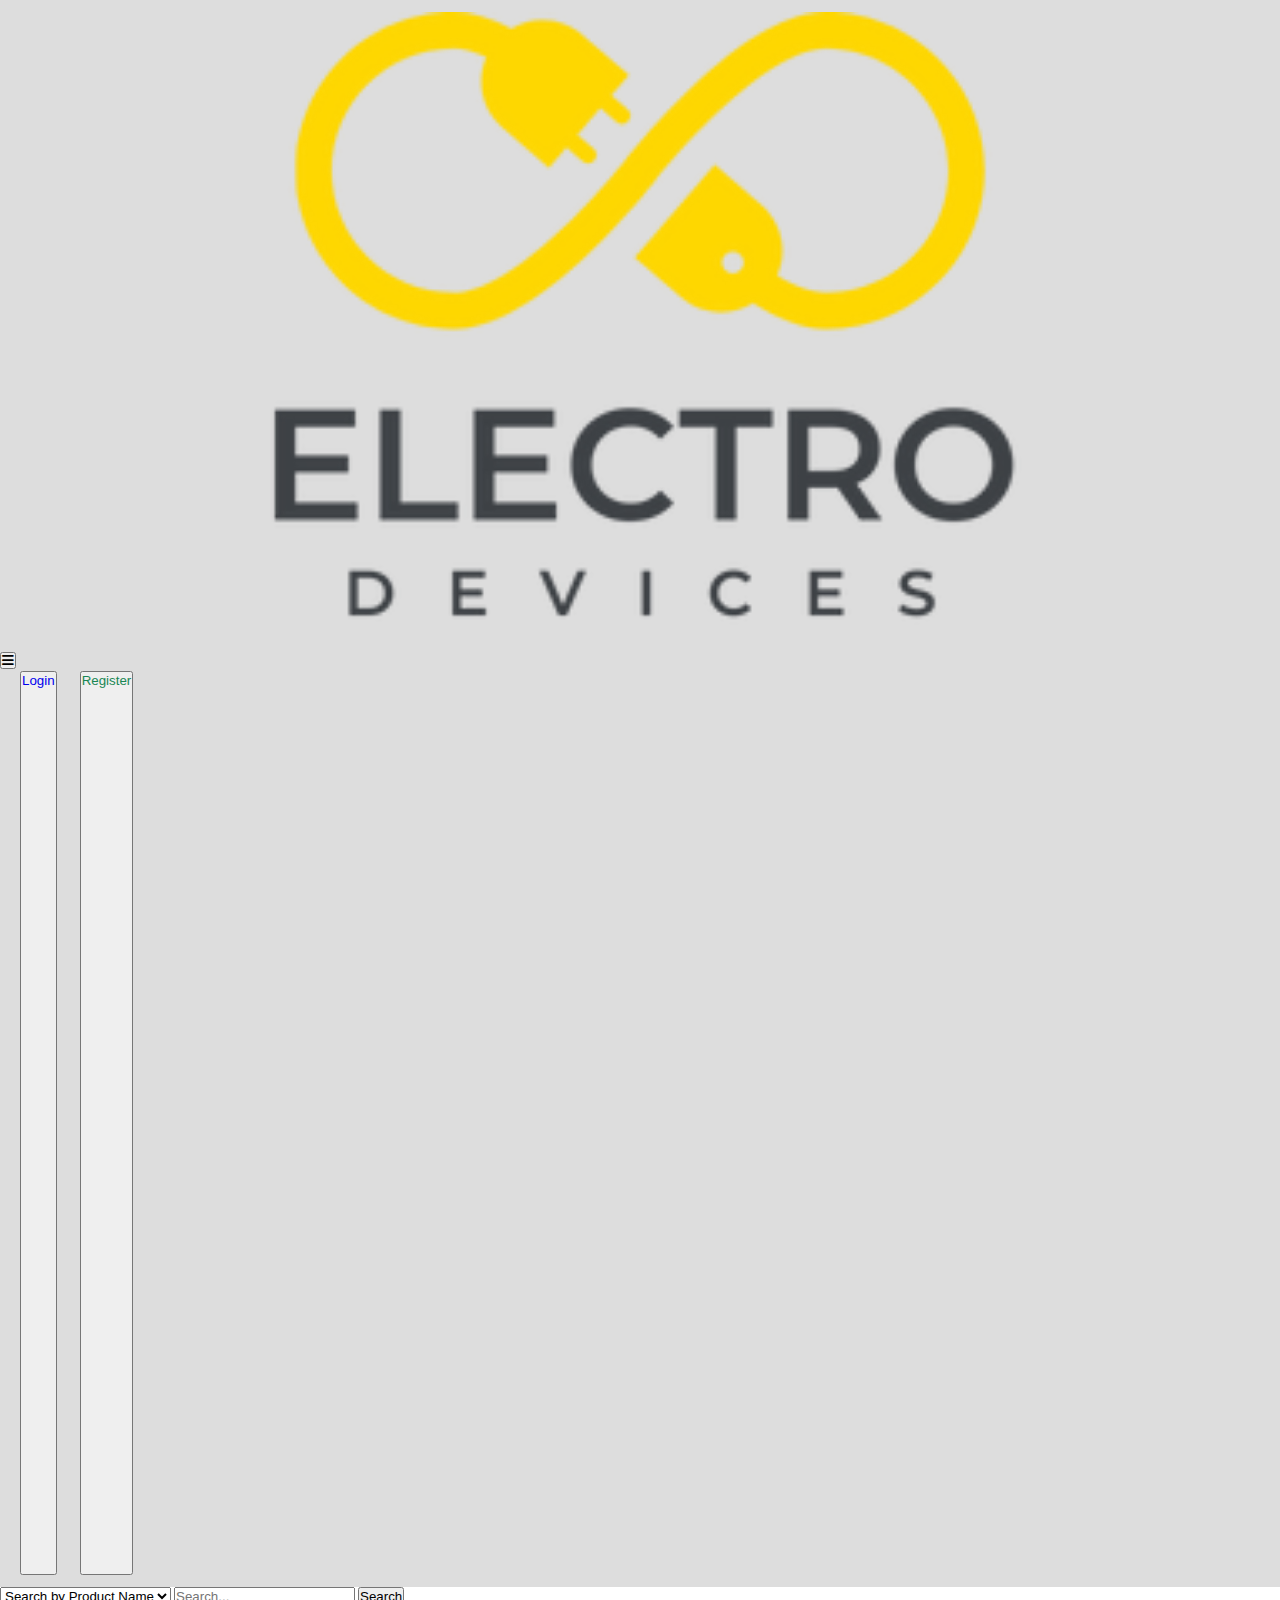
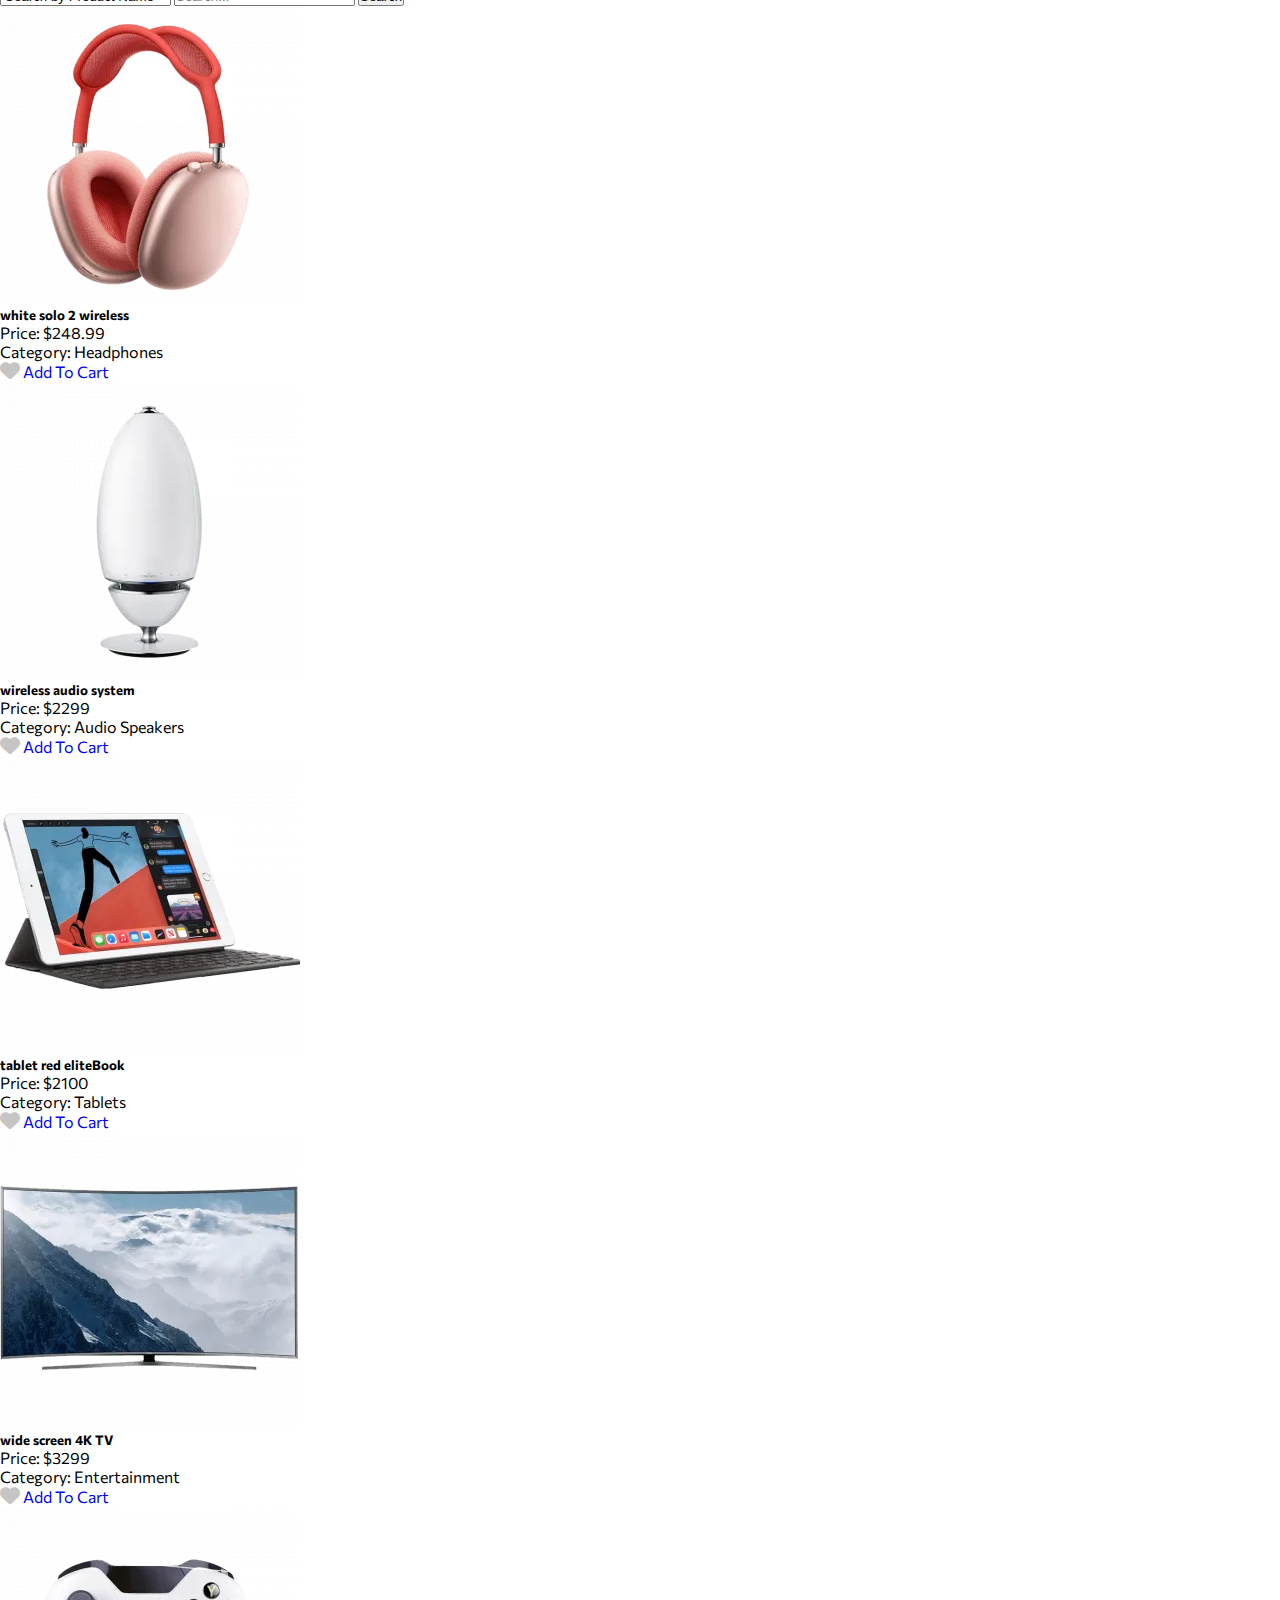
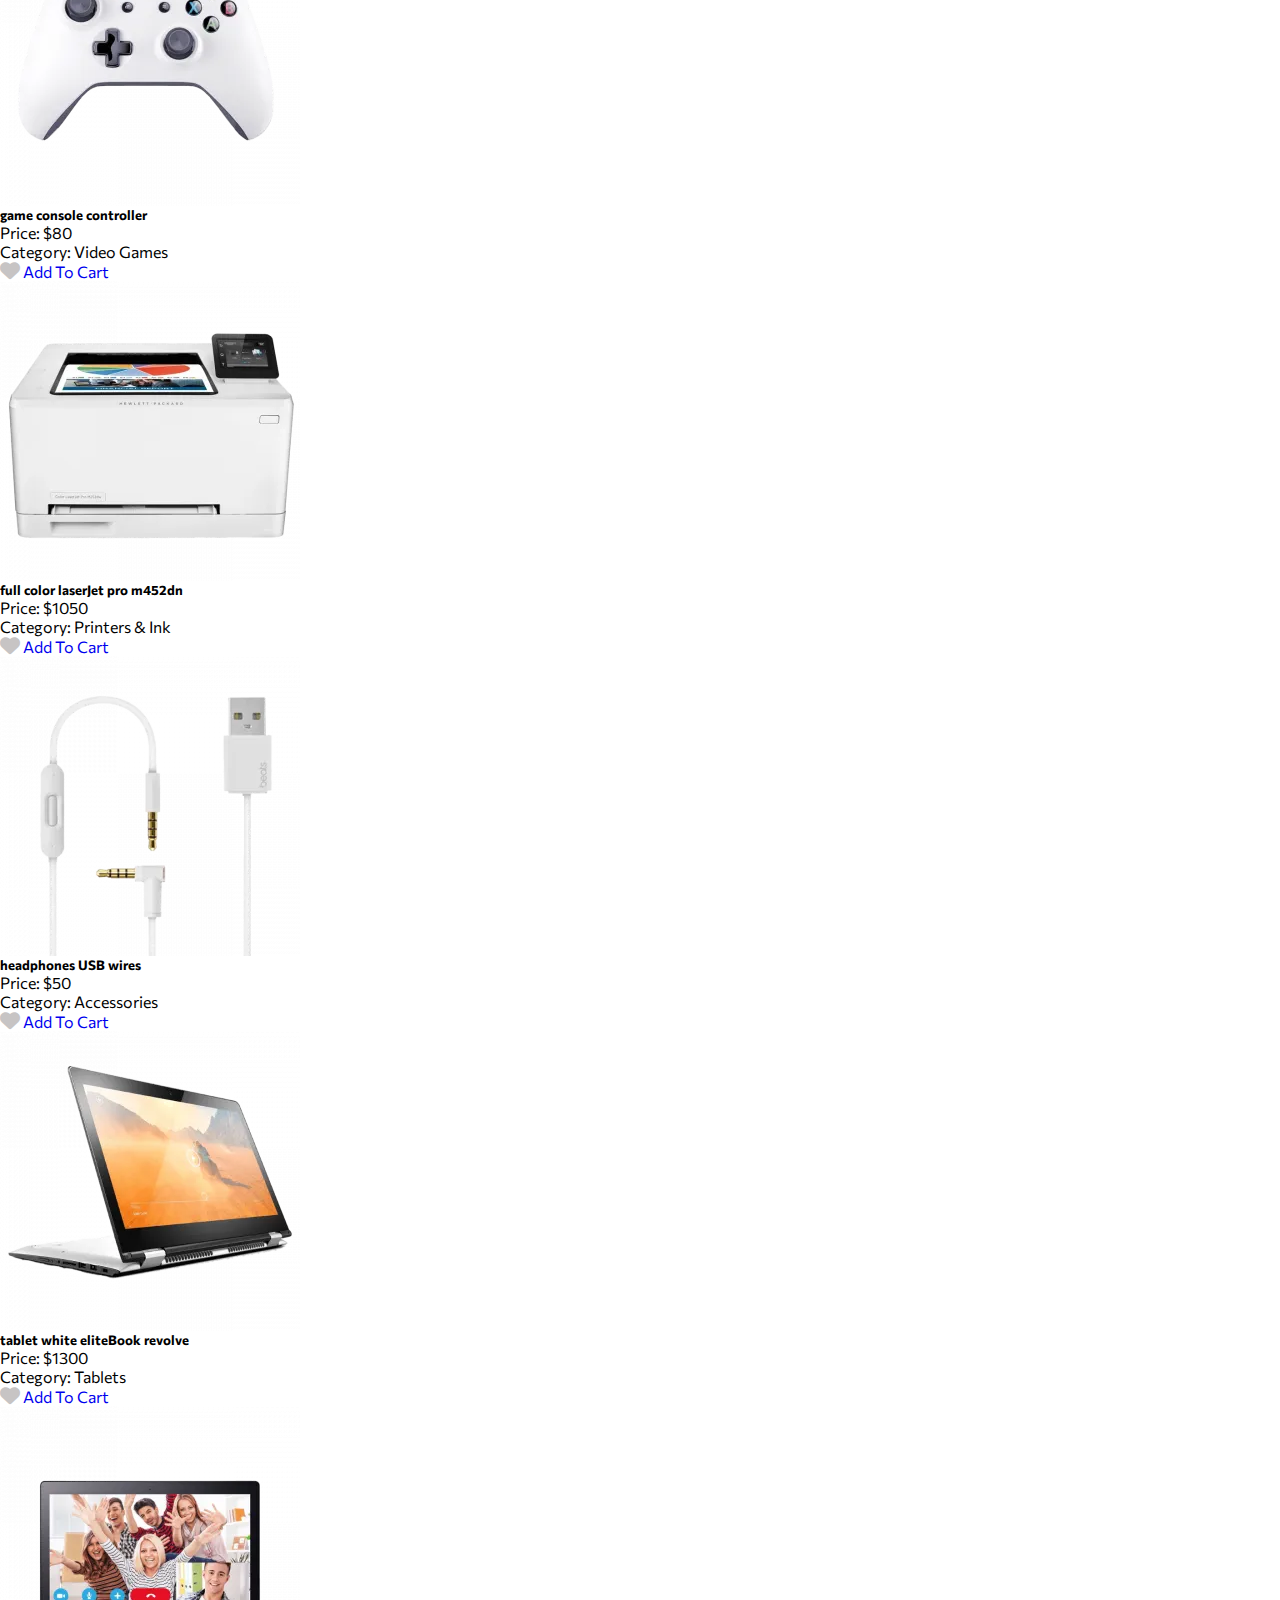
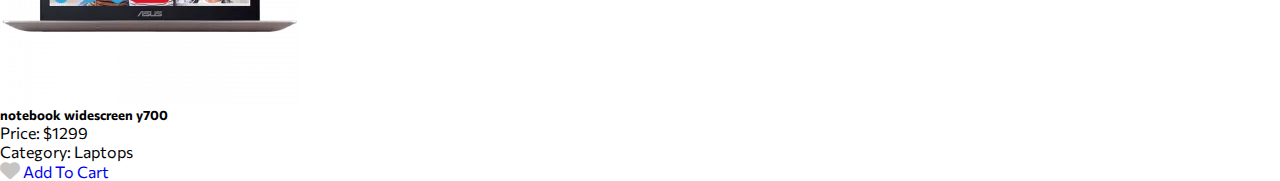
<file: index.html>
<html>

<head>
  <title>Electro | Home</title>
  <link rel="icon" type="image/png" sizes="32x16" href="images/favicon.png" />
  <!-- Font Awesome Icons Ver.06  -->
  <link rel="stylesheet" href="css/all.css" />
  <!-- Bootstrap CSS -->
  <link href="https://cdn.jsdelivr.net/npm/bootstrap@5.3.7/dist/css/bootstrap.min.css" rel="stylesheet"
    integrity="sha384-LN+7fdVzj6u52u30Kp6M/trliBMCMKTyK833zpbD+pXdCLuTusPj697FH4R/5mcr" crossorigin="anonymous" />
  <!-- My Specific Styles  -->
  <link rel="stylesheet" href="css/styles.css" />
  <!-- Google Font: Commissioner  -->
  <link rel="preconnect" href="https://fonts.googleapis.com" />
  <link rel="preconnect" href="https://fonts.gstatic.com" crossorigin />
  <link href="https://fonts.googleapis.com/css2?family=Commissioner:wght@100..900&display=swap" rel="stylesheet" />
</head>

<body>
  <!-- Start of Navbar  -->
  <nav class="navbar navbar-expand-lg navbar-light bg-light">
    <div class="container-fluid d-flex">
      <a class="navbar-brand" href="index.html">
        <img src="images/site-logo.png" alt="Site Logo" />
      </a>

      <button id="barsIcon" class="navbar-toggler border-0" type="button" data-bs-toggle="collapse"
        data-bs-target="#navbarSupportedContent" aria-controls="navbarSupportedContent" aria-expanded="false"
        aria-label="Toggle navigation">
        <i class="fa-solid fa-bars"></i>
      </button>

      <div class="collapse navbar-collapse" id="navbarSupportedContent">
        <form id="navButtons" class="d-flex justify-content-center justify-content-lg-end">
          <button class="btn btn-outline-primary">
            <a href="login.html">Login</a>
          </button>
          <button class="btn btn-outline-success">
            <a style="color: #198754" href="register.html">Register</a>
          </button>
        </form>
      </div>

      <div id="userInfo" class="user-info justify-content-between align-items-center me-4">
        <p id="profileName" class="m-0 pe-3">Hello</p>
        <div class="shopping-cart position-relative me-3">
          <i class="fa-solid fa-cart-shopping cart-icon" onclick="showHideList()"></i>
          <span class="badge d-flex justify-content-center align-items-center position-absolute rounded-circle">0</span>

          <div class="cart-products-div position-absolute border rounded-2 bg-white py-2">
            <ul class="cart-products-list px-0"></ul>


            <button
              class="view-all-products-btn btn text-capitalize text-center border mx-auto d-block w-100 fw-medium">
              <a class="text-dark" href="checkout.html">view
                all
                products</a></button>
          </div>
        </div>
        <button class="btn btn-outline-danger" id="logoutBtn">
          <a style="color: #dc3545" href="#">Logout</a>
        </button>
      </div>
    </div>
  </nav>
  <!-- End of Navbar  -->

  <!-- Start of Search Bar  -->
  <section class="search-bar mt-4">
    <div class="container">
      <form class="search-form d-flex justify-content-between flex-column flex-md-row">
        <select id="filterCriteria" onchange="decideFilter()" class="form-select" name="products-select"
          id="products-select">
          <option value="by-name">Search by Product Name</option>
          <option value="by-category">Search by Category</option>
        </select>
        <input id="searchBox" oninput="showFilteredProducts()" type="text" class="form-control"
          placeholder="Search..." />
        <button id="searchBtn" class="btn btn-dark py-1 px-3">Search</button>
      </form>
    </div>
  </section>
  <!-- End of Search Bar  -->

  <!-- Start of Products Grid  -->
  <div class="products-grid mt-5">
    <div class="container">
      <div class="row g-5 all-products"></div>
    </div>
  </div>
  <!-- End of Products Grid  -->

  <!-- Bootstrap Bundle with Popper.js included -->
  <script src="https://cdn.jsdelivr.net/npm/bootstrap@5.3.7/dist/js/bootstrap.bundle.min.js"
    integrity="sha384-ndDqU0Gzau9qJ1lfW4pNLlhNTkCfHzAVBReH9diLvGRem5+R9g2FzA8ZGN954O5Q"
    crossorigin="anonymous"></script>
  <!-- My JS File      -->
  <script src="js/script.js"></script>
</body>

</html>
</file>
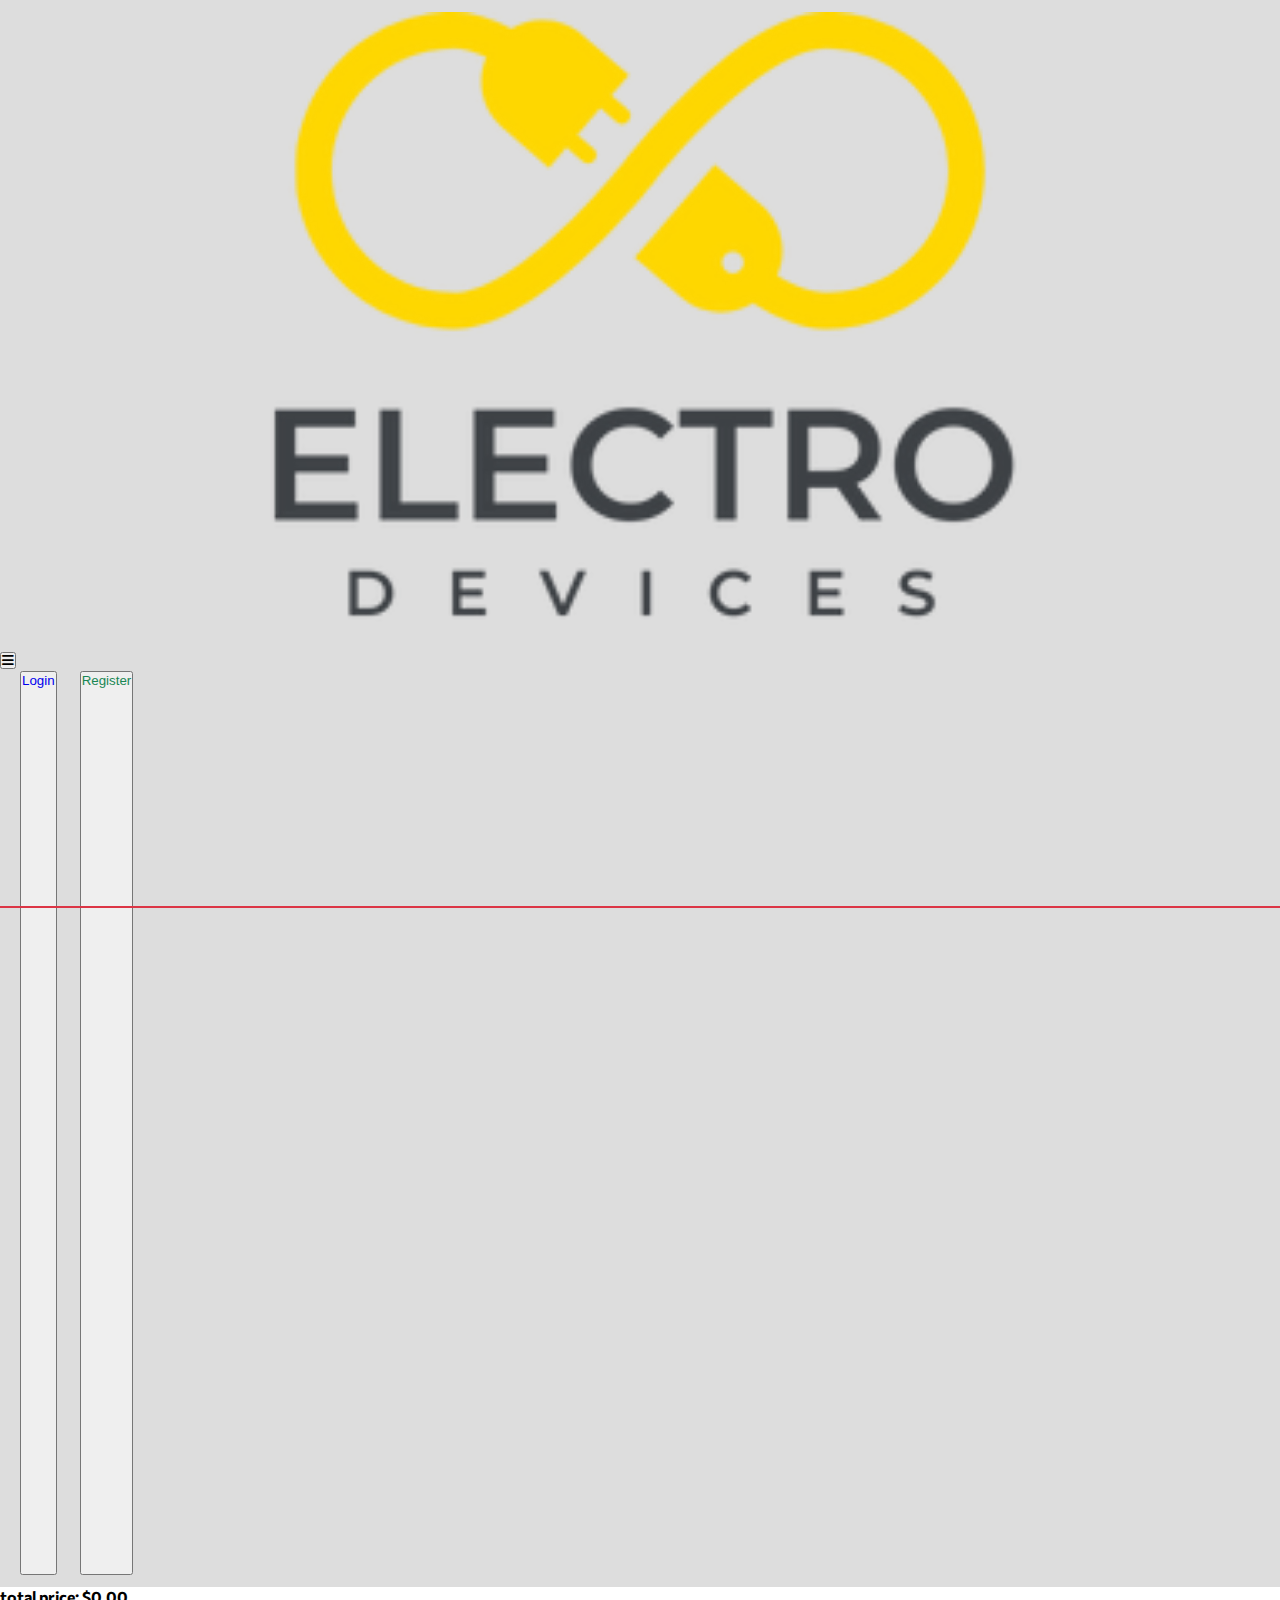
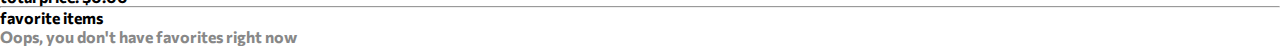
<file: checkout.html>
<html>

<head>
    <title>Electro | Checkout</title>
    <link rel="icon" type="image/png" sizes="32x16" href="images/favicon.png" />
    <!-- Font Awesome Icons Ver.06  -->
    <link rel="stylesheet" href="css/all.css" />
    <!-- Bootstrap CSS -->
    <link href="https://cdn.jsdelivr.net/npm/bootstrap@5.3.7/dist/css/bootstrap.min.css" rel="stylesheet"
        integrity="sha384-LN+7fdVzj6u52u30Kp6M/trliBMCMKTyK833zpbD+pXdCLuTusPj697FH4R/5mcr" crossorigin="anonymous" />
    <!-- My Specific Styles  -->
    <link rel="stylesheet" href="css/styles.css" />
    <!-- Google Font: Commissioner  -->
    <link rel="preconnect" href="https://fonts.googleapis.com" />
    <link rel="preconnect" href="https://fonts.gstatic.com" crossorigin />
    <link href="https://fonts.googleapis.com/css2?family=Commissioner:wght@100..900&display=swap" rel="stylesheet" />
</head>

<body>
    <!-- Start of Navbar  -->
    <nav class="navbar navbar-expand-lg navbar-light bg-light">
        <div class="container-fluid d-flex">
            <a class="navbar-brand" href="index.html">
                <img src="images/site-logo.png" alt="Site Logo" />
            </a>

            <button id="barsIcon" class="navbar-toggler border-0" type="button" data-bs-toggle="collapse"
                data-bs-target="#navbarSupportedContent" aria-controls="navbarSupportedContent" aria-expanded="false"
                aria-label="Toggle navigation">
                <i class="fa-solid fa-bars"></i>
            </button>

            <div class="collapse navbar-collapse" id="navbarSupportedContent">
                <form id="navButtons" class="d-flex justify-content-center justify-content-lg-end">
                    <button class="btn btn-outline-primary">
                        <a href="login.html">Login</a>
                    </button>
                    <button class="btn btn-outline-success">
                        <a style="color: #198754" href="register.html">Register</a>
                    </button>
                </form>
            </div>

            <div id="userInfo" class="user-info justify-content-between align-items-center me-4">
                <p id="profileName" class="m-0 pe-3">Hello</p>
                <div class="shopping-cart position-relative me-3">
                    <i class="fa-solid fa-cart-shopping cart-icon"></i>
                    <span
                        class="badge d-flex justify-content-center align-items-center position-absolute rounded-circle">0</span>

                    <div class="cart-products-div position-absolute border rounded-2 bg-white py-2">
                        <ul class="cart-products-list px-0"></ul>


                        <button
                            class="view-all-products-btn btn text-capitalize text-center border mx-auto d-block w-100 fw-medium">view
                            all
                            products</button>
                    </div>
                </div>
                <button class="btn btn-outline-danger" id="logoutBtn">
                    <a style="color: #dc3545" href="#">Logout</a>
                </button>
            </div>
        </div>
    </nav>
    <!-- End of Navbar  -->

    <!-- Start of Products Grid  -->
    <div class="cart-products-grid mt-5">
        <div class="container">
            <div class="row g-3 purchased-products">
            </div>
        </div>
    </div>
    <!-- End of Products Grid  -->
    <h4 id="total-price-label" class="text-center text-capitalize text-dark mt-5">total price: $<span
            class="total-price-span">1000.00</span></h4>
    <hr />

    <h4 class="favorite-title mx-auto text-center text-capitalize text-dark mt-5 position-relative">favorite items</h4>

    <!-- Start of Favorite Items  -->
    <section class="container">
        <div class="row" id="favorite-products-row">
            <div class="col">
                <div class="card mt-3 pb-3" style="width: 18rem;">
                    <div class="image">
                        <img class="d-block mx-auto" style="width: 60%;" src="images/consal.webp"
                            alt="Consal Game Controller">
                    </div>
                    <div class="details">
                        <p class="fav-product-title text-capitalize text-center mt-1">game console controller
                        </p>
                        <p class="fav-product-category text-capitalize text-center mt-1"><span
                                class="fw-medium">Category:</span> Video Games
                        </p>
                    </div>
                    <div class="action text-center">
                        <i class="fa-solid fa-heart me-3 favoriteIcon" style="color:#dc3545"></i>
                    </div>
                </div>
            </div>
        </div>
    </section>

    <!-- End of Favorite Items  -->

    <!-- Bootstrap Bundle with Popper.js included -->
    <script src="https://cdn.jsdelivr.net/npm/bootstrap@5.3.7/dist/js/bootstrap.bundle.min.js"
        integrity="sha384-ndDqU0Gzau9qJ1lfW4pNLlhNTkCfHzAVBReH9diLvGRem5+R9g2FzA8ZGN954O5Q"
        crossorigin="anonymous"></script>
    <!-- My JS File      -->
    <script src="js/checkout.js"></script>
</body>

</html>
</file>
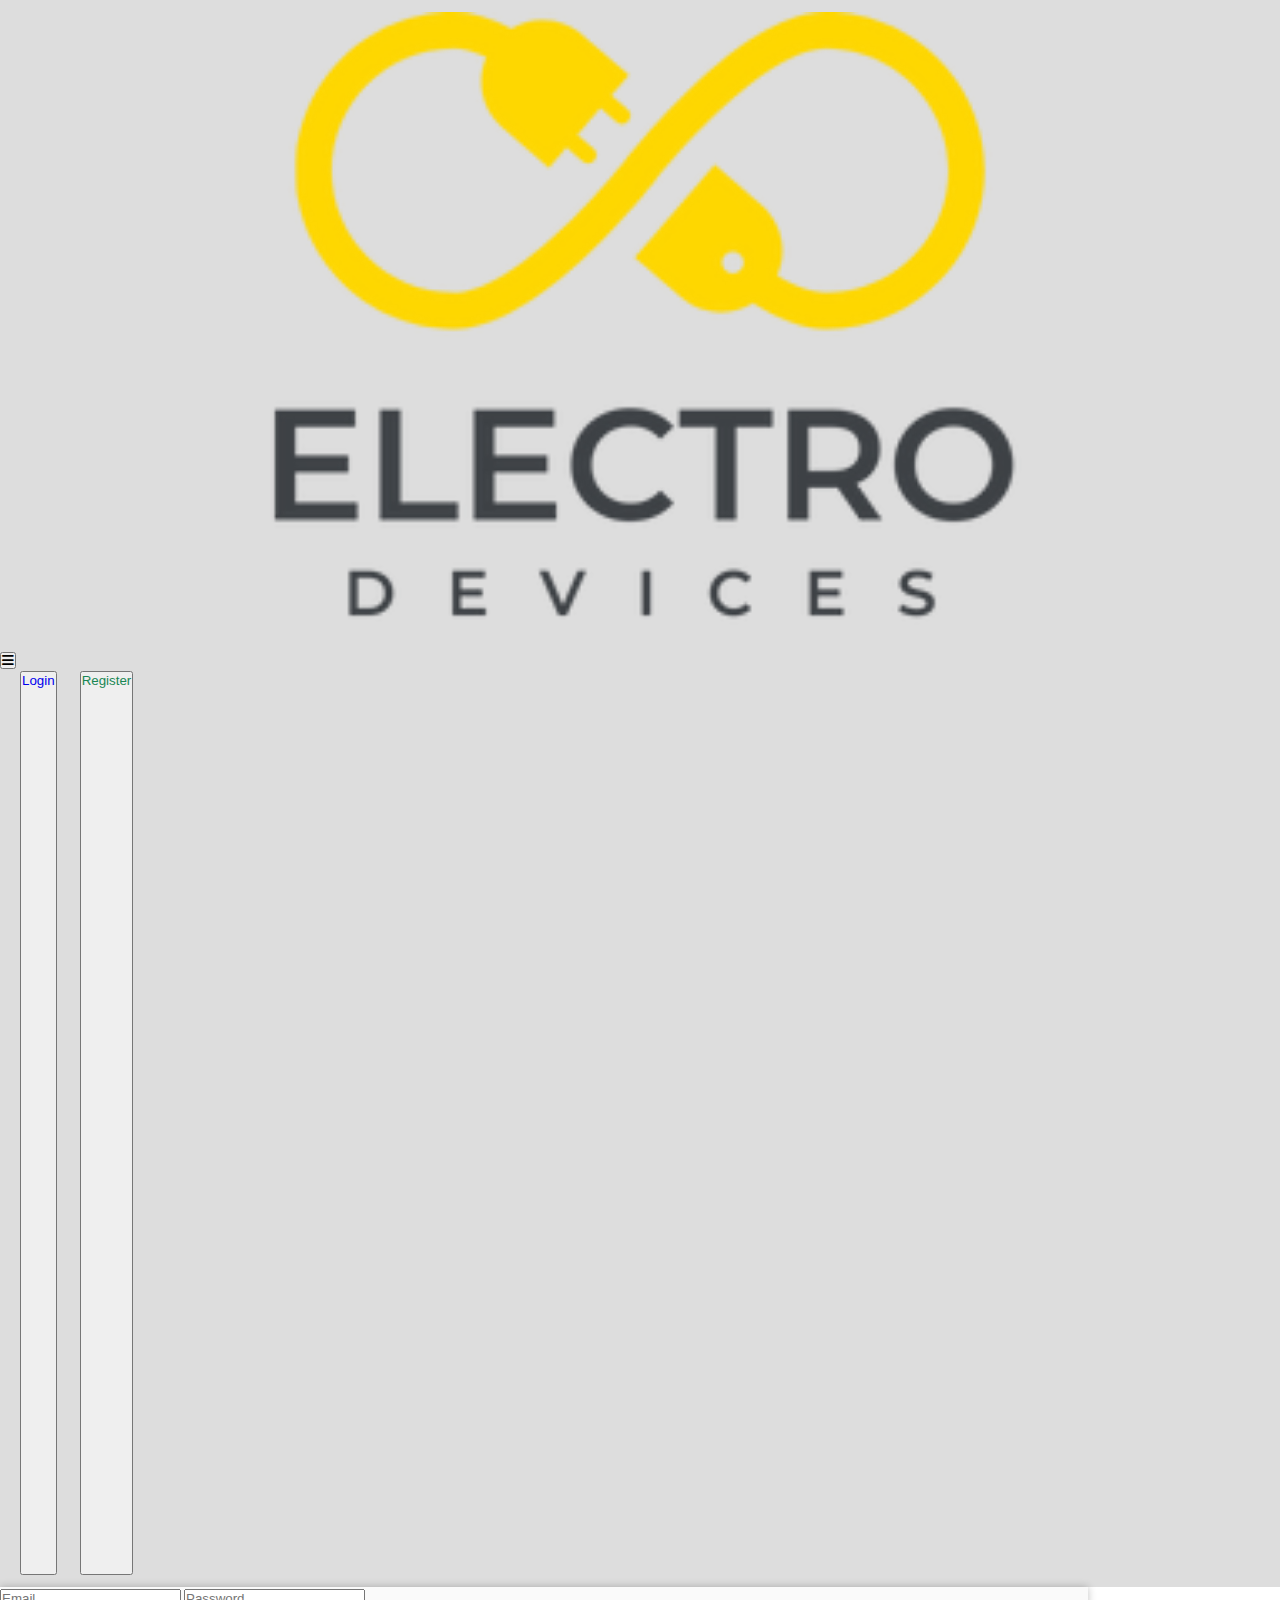
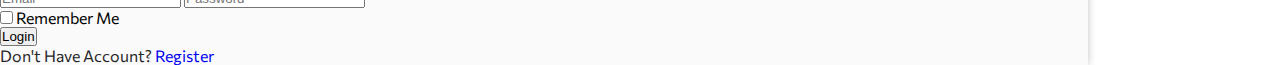
<file: login.html>
<html>

<head>
  <title>Electro | Login</title>
  <link rel="icon" type="image/png" sizes="32x16" href="images/favicon.png">
  <!-- Font Awesome Icons Ver.06  -->
  <link rel="stylesheet" href="css/all.css">
  <!-- Bootstrap CSS -->
  <link href="https://cdn.jsdelivr.net/npm/bootstrap@5.3.7/dist/css/bootstrap.min.css" rel="stylesheet"
    integrity="sha384-LN+7fdVzj6u52u30Kp6M/trliBMCMKTyK833zpbD+pXdCLuTusPj697FH4R/5mcr" crossorigin="anonymous">
  <!-- My Specific Styles  -->
  <link rel="stylesheet" href="css/styles.css">
  <!-- Google Font: Commissioner  -->
  <link rel="preconnect" href="https://fonts.googleapis.com">
  <link rel="preconnect" href="https://fonts.gstatic.com" crossorigin>
  <link href="https://fonts.googleapis.com/css2?family=Commissioner:wght@100..900&display=swap" rel="stylesheet">
</head>

<body>
  <!-- Start of Navbar  -->
  <nav class="navbar navbar-expand-lg navbar-light bg-light">
    <div class="container-fluid d-flex">

      <a class="navbar-brand" href="index.html">
        <img src="images/site-logo.png" alt="Site Logo" />
      </a>

      <button class="navbar-toggler border-0 d-none" type="button" data-bs-toggle="collapse"
        data-bs-target="#navbarSupportedContent" aria-controls="navbarSupportedContent" aria-expanded="false"
        aria-label="Toggle navigation">
        <i class="fa-solid fa-bars"></i>
      </button>

      <div class="collapse navbar-collapse" id="navbarSupportedContent">
        <form class="d-none">
          <button class="btn btn-outline-primary"><a href="login.html">Login</a></button>
          <button class="btn btn-outline-success"><a style="color: #198754;" href="register.html">Register</a></button>
        </form>
      </div>
    </div>
  </nav>
  <!-- End of Navbar  -->

  <!-- Start of Login Form  -->
  <div class="container">
    <form class="login-frm rounded-2 mx-auto my-5 p-4 d-flex flex-column" action="">
      <input id="email" class="form-control mb-3" type="email" placeholder="Email">
      <input id="password" class="form-control mb-3" type="password" placeholder="Password">
      <div class="mb-3"> <input type="checkbox"> <span>Remember Me</span> </div>
      <input id="loginBtn" class="btn btn-primary mb-3" style="width: fit-content;" type="submit" value="Login">
      <p class="note" style="color: #272626;">Don't Have Account? <span class="fw-normal"><a
            href="register.html">Register</a></span></p>
    </form>
  </div>
  <!-- End of Login Form  -->


  <!-- Bootstrap Bundle with Popper.js included -->
  <script src="https://cdn.jsdelivr.net/npm/bootstrap@5.3.7/dist/js/bootstrap.bundle.min.js"
    integrity="sha384-ndDqU0Gzau9qJ1lfW4pNLlhNTkCfHzAVBReH9diLvGRem5+R9g2FzA8ZGN954O5Q"
    crossorigin="anonymous"></script>
  <!-- My JS File(s)      -->
  <script src="js/login.js"></script>
</body>

</html>
</file>
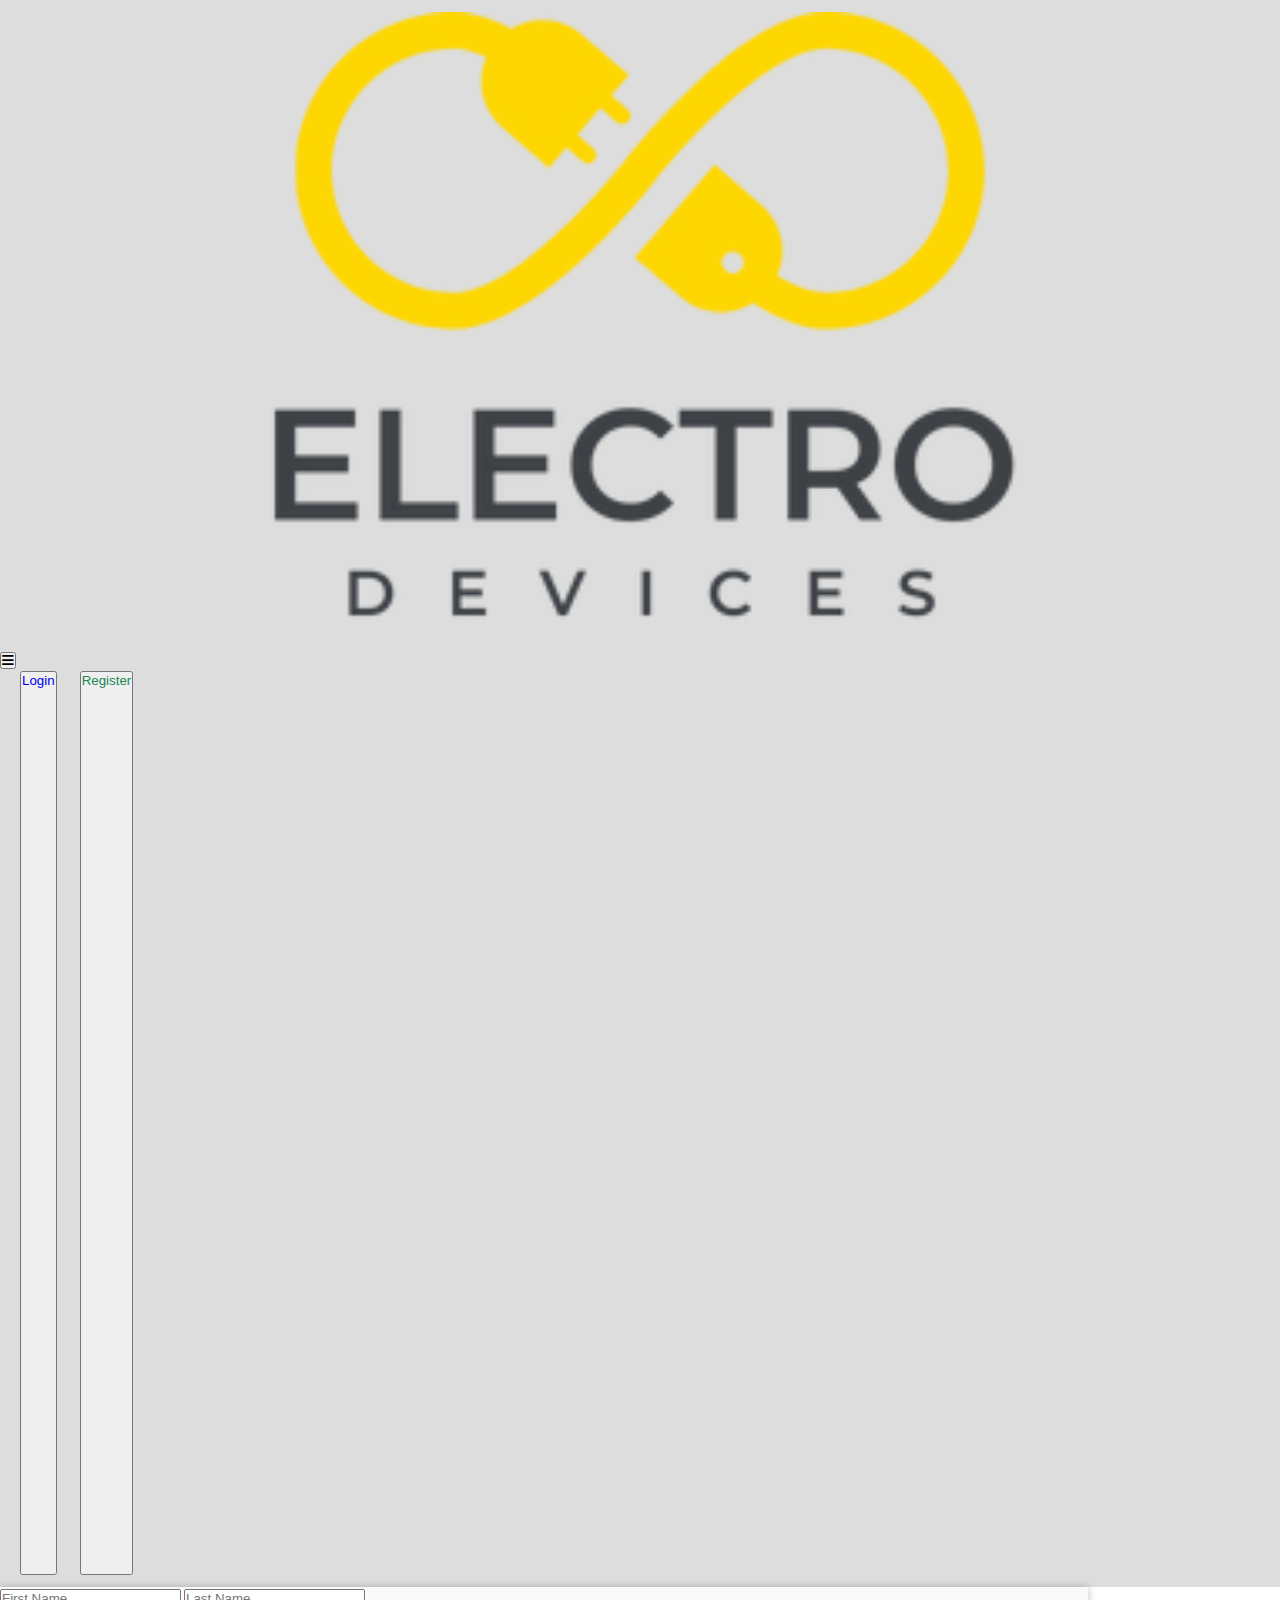
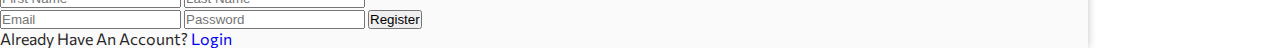
<file: register.html>
<html>

<head>
  <title>Electro | Register</title>
  <link rel="icon" type="image/png" sizes="32x16" href="images/favicon.png">
  <!-- Font Awesome Icons Ver.06  -->
  <link rel="stylesheet" href="css/all.css">
  <!-- Bootstrap CSS -->
  <link href="https://cdn.jsdelivr.net/npm/bootstrap@5.3.7/dist/css/bootstrap.min.css" rel="stylesheet"
    integrity="sha384-LN+7fdVzj6u52u30Kp6M/trliBMCMKTyK833zpbD+pXdCLuTusPj697FH4R/5mcr" crossorigin="anonymous">
  <!-- My Specific Styles  -->
  <link rel="stylesheet" href="css/styles.css">
  <!-- Google Font: Commissioner  -->
  <link rel="preconnect" href="https://fonts.googleapis.com">
  <link rel="preconnect" href="https://fonts.gstatic.com" crossorigin>
  <link href="https://fonts.googleapis.com/css2?family=Commissioner:wght@100..900&display=swap" rel="stylesheet">
</head>

<body>
  <!-- Start of Navbar  -->
  <nav class="navbar navbar-expand-lg navbar-light bg-light">
    <div class="container-fluid d-flex">

      <a class="navbar-brand" href="index.html">
        <img src="images/site-logo.png" alt="Site Logo" />
      </a>

      <button class="navbar-toggler border-0 d-none" type="button" data-bs-toggle="collapse"
        data-bs-target="#navbarSupportedContent" aria-controls="navbarSupportedContent" aria-expanded="false"
        aria-label="Toggle navigation">
        <i class="fa-solid fa-bars"></i>
      </button>

      <div class="collapse navbar-collapse" id="navbarSupportedContent">
        <form class="d-none">
          <button class="btn btn-outline-primary"><a href="login.html">Login</a></button>
          <button class="btn btn-outline-success"><a style="color: #198754;" href="register.html">Register</a></button>
        </form>
      </div>
    </div>
  </nav>
  <!-- End of Navbar  -->

  <!-- Start of Login Form  -->
  <div class="container">
    <form class="login-frm rounded-2 mx-auto my-5 p-4 d-flex flex-column" action="">
      <div class="name d-flex flex-column flex-md-row">
        <input id="fName" class="form-control mb-3 me-4" type="text" placeholder="First Name">
        <input id="lName" class="form-control mb-3" type="text" placeholder="Last Name">
      </div>
      <input id="email" class="form-control mb-3" type="email" placeholder="Email">
      <input id="password" class="form-control mb-3" type="password" placeholder="Password">
      <input id="registerBtn" class="btn btn-primary mb-3" style="width: fit-content;" type="submit" value="Register">
      <p class="note" style="color: #272626;">Already Have An Account? <span class="fw-normal"><a
            href="login.html">Login</a></span></p>
    </form>
  </div>
  <!-- End of Login Form  -->


  <!-- Bootstrap Bundle with Popper.js included -->
  <script src="https://cdn.jsdelivr.net/npm/bootstrap@5.3.7/dist/js/bootstrap.bundle.min.js"
    integrity="sha384-ndDqU0Gzau9qJ1lfW4pNLlhNTkCfHzAVBReH9diLvGRem5+R9g2FzA8ZGN954O5Q"
    crossorigin="anonymous"></script>
  <!-- My JS File(s)      -->
  <script src="js/register.js"></script>

</body>

</html>
</file>
<file: css/styles.css>
:root {
    --main-color: #fed700;
    --primary-bs-color: #0d6efd;
    --main-trans: .3s;
}

* {
    margin: 0;
    padding: 0;
    box-sizing: border-box !important;
}

body {
    font-family: "Commissioner", sans-serif;
}

a {
    text-decoration: none;
}

ul {
    list-style-type: none;
}

/* Start of Navbar  */
.navbar {
    background-color: #DDD;
    padding: 12px 0;
}

.navbar .navbar-brand {
    width: 200px;
}

.navbar .navbar-brand img {
    width: 100%;
}

.navbar form {
    flex: 1;
}

.navbar form button {
    margin-left: 20px;
}

.navbar form button a {
    display: block;
    width: 100%;
    height: 100%;
}

.navbar form button:hover a {
    color: #FFF !important;
}

.navbar .user-info {
    min-width: 200px;
    display: none;
}

@media(max-width:478px) {
    .navbar .user-info {
        width: 100%;
        justify-content: space-evenly !important;
    }
}

.navbar .user-info .shopping-cart {
    cursor: pointer;
}

.navbar .user-info .badge {
    width: 18px;
    height: 18px;
    font-size: 14px;
    background-color: var(--main-color);
    color: #272626;
    top: -18px;
    right: -8px;
}

.navbar .user-info button a {
    transition: var(--main-trans);
}

.navbar .user-info button:hover a {
    color: #FFF !important;
}

.navbar .user-info .shopping-cart .cart-products-div {
    top: calc(100% + 15px);
    left: -50px;
    width: 200px;
    z-index: 1;
    display: none;
}

.navbar .user-info .shopping-cart .cart-products-div .cart-products-list .cart-product-item {
    background-color: #F5F5F5;
}

.increment,
.decrement {
    width: 30px;
    height: 30px;
    transition: var(--main-trans);
    cursor: pointer;
    border: 1px solid #6e6b6b !important;
}

.increment:hover,
.decrement:hover {
    background-color: #272626;
    color: #FFF;
}

.view-all-products-btn {
    transition: var(--main-trans);
}

.view-all-products-btn:hover {
    background-color: #7f7d7d;
    color: #FFF;
}

.view-all-products-btn:focus {
    background-color: #0d6efd;
    color: #FFF;
}

/* End of Navbar  */

/* Start of Search Bar  */
.search-bar .search-form {
    font-size: 14px;
}

.search-bar .search-form select {
    flex-basis: 30%;
}

.search-bar .search-form input[type="text"] {
    flex-basis: 55%;
}

@media(max-width:991px) {
    .search-bar .search-form select {
        flex-basis: 35%;
    }

    .search-bar .search-form input[type="text"] {
        flex-basis: 50%;
    }
}

@media(max-width:767px) {
    .search-bar .search-form select {
        margin-bottom: 20px;
    }

    .search-bar .search-form input[type="text"] {
        margin-bottom: 20px;
    }
}

/* End of Search Bar  */

/* Start of products grid  */
.products-grid .card,
.products-grid .card img {
    transition: var(--main-trans);
}

.products-grid .card:hover {
    border-color: var(--primary-bs-color);
    box-shadow: 0 3px 8px rgba(0, 0, 0, 0.24);
    transform: translateY(-5px);
}

.products-grid .card:hover img {
    transform: scale(1.03);
}

.favoriteIcon {
    cursor: pointer;
    transition: var(--main-trans);
    font-size: 20px;
}

.favoriteIcon:hover {
    opacity: .7;
}

@media(max-width: 991px) {
    .products-grid .card {
        min-height: 525px;
    }
}

/* End of products grid  */


/* Start of Login Form  */
.login-frm {
    background-color: #fafafa;
    width: 85%;
    box-shadow: -.5px 0 8px rgba(0, 0, 0, 0.24);
}

@media(max-width: 365px) {
    .login-frm {
        align-items: center;
    }

    .note {
        text-align: center;
    }
}

/* End of Login Form  */

/* Start of Purchased Products  */
.purchased-products .card,
.purchased-products .card img {
    transition: var(--main-trans);
}

.purchased-products .card:hover {
    border-color: var(--primary-bs-color);
    box-shadow: 0 3px 8px rgba(0, 0, 0, 0.24);
    transform: translateY(-5px);
}

.purchased-products .card:hover img {
    transform: scale(1.03);
}

/* End of Purchased Products  */

/* Start of Favorite Items  */
.favorite-title {
    width: fit-content;
}

.favorite-title:after {
    content: "";
    position: absolute;
    bottom: -8px;
    left: -20px;
    height: 2px;
    width: calc(100% + 40px);
    background-color: #dc3545;
}

.fav-product-title {
    font-size: 17px;
    font-weight: 600;
}

.favorite-products-container {
    overflow-x: auto;
    gap: 10px;
    padding: 10px 0;
}

.favorite-products-container .card {
    flex: 0 0 auto;
}

/* End of Favorite Items  */
</file>
